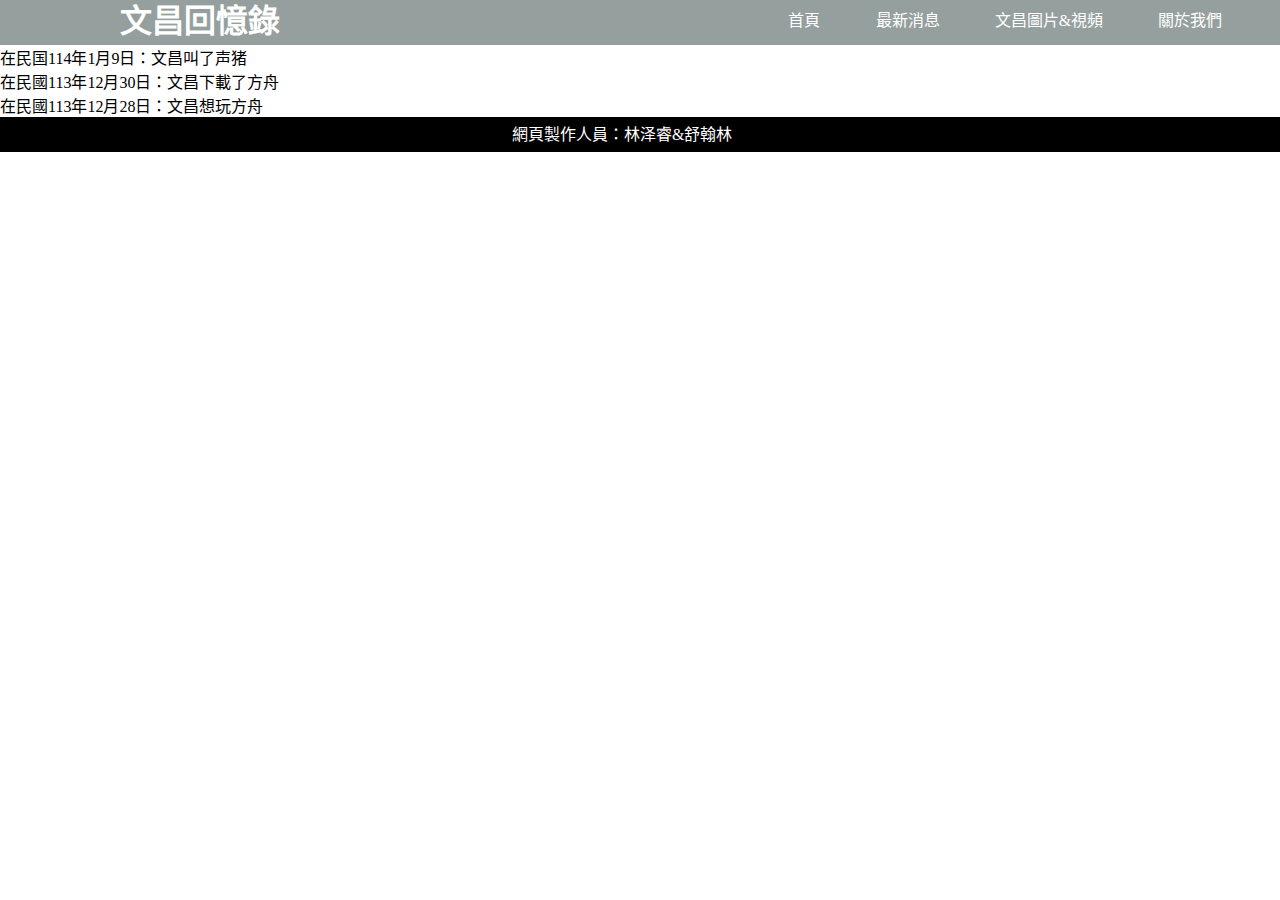
<file: Latest News.html>
<!DOCTYPE html>
<html lang="zh-HK">
<head>
    <meta charset="UTF-8">
    <meta name="viewport" content="width=device-width, initial-scale=1.0">
    <title>最新消息</title>
    <link rel="stylesheet" href="style.css">
</head>
<body>
    <header>
        <h1>文昌回憶錄</h1>
        <nav>
            <ul>
                <li><a href="index.html">首頁</a></li>
                <li><a href="Latest News.html">最新消息</a></li>
                <li><a href="Wenchang Pictures&Videos.html">文昌圖片&視頻</a></li>
                <li><a href="About Us.html">關於我們</a></li>
        </nav>
    </header>

    <sectione>
        <p>在民国114年1月9日：文昌叫了声猪</p>
        <p>在民國113年12月30日：文昌下載了方舟</p>
        <p>在民國113年12月28日：文昌想玩方舟</p>
    </sectione>

    <footer>
        <p>網頁製作人員：林泽睿&舒翰林</p>
    </footer>
</body>
</html>
</file>
<file: style.css>
*{
    padding:0;
    margin:0;

}

header
{
    background-color:#95a09e;
    height: 45px;
    width: 100%;
}
nav
{
    color:rgb(255, 255, 255);
}
footer
{
    background-color:black;
    height: 35px;
    width: 100%;
}


header a
{
    color: white;
    text-decoration:none;
}
header ul
{
    position:absolute;
    right: 0.5vw;
    top:0;
    line-height:42px;
}
header a:hover
{
    text-decoration:underline;
}
header li
{
    display:inline;
    margin-right:4vw;
}
header h1
{
    color:white;
    position:absolute;
    left:120px;
    top:0;
    line-height: 42px;
}
footer p
{
    color:white;
    position:absolute;
    left:40vw;
    line-height:35px;
}
</file>
